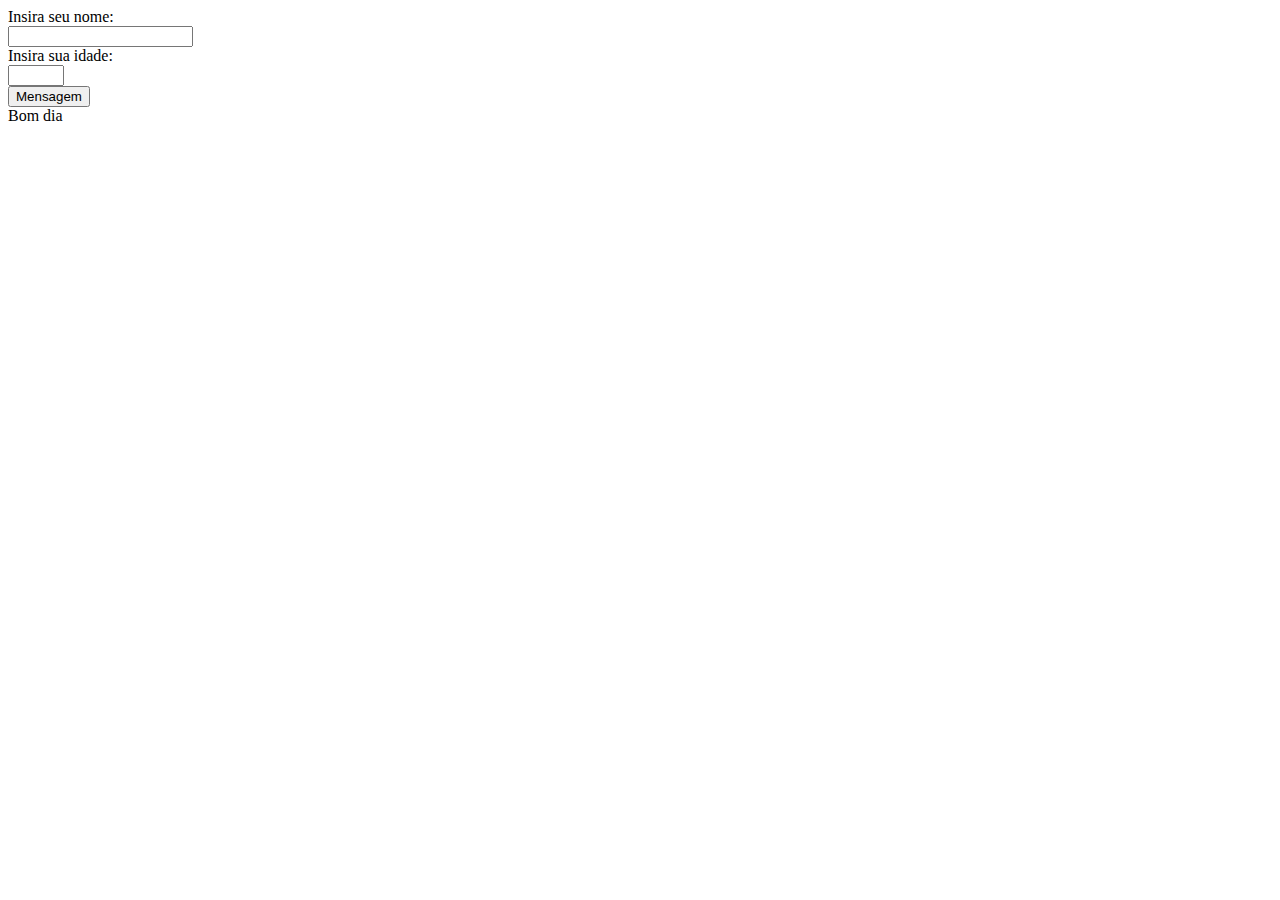
<file: SPTech/Resenha/aulinha.html>
<!DOCTYPE html>
<html lang="en">
<head>
    <meta charset="UTF-8">
    <meta name="viewport" content="width=device-width, initial-scale=1.0">
    <title>Aulinha</title>
</head>
<body>
    Insira seu nome: <br>
    <input type="text" id="ipt_nome"> <br>
    Insira sua idade: <br>
    <input type="number" id="ipt_idade" max="40" min="0"> <br>
    <button onclick="teste()">Mensagem</button> <br>
    <div id="div_mensagem">Bom dia</div>
</body>
</html>

<script>
    function teste() {
        var nome = ipt_nome.value
        var idade = Number(ipt_idade.value)
        var divisao = idade / 2
        var multiplicao = idade * 2
        var subtracao = (idade - 2)
        var soma = (idade + 2)
        div_mensagem.innerHTML = `<p1 style="color:red">Soma = ${soma}, <br> Subtração = ${subtracao}, <br> Multiplicação = ${multiplicao} <br>Divisão = ${divisao} <br></p1>`;

        if (idade < 16) {
            div_mensagem.innerHTML += `Você não pode votar`;
        } else {
            div_mensagem.innerHTML += `Você pode votar`;
        }   
    }
</script>
</file>
